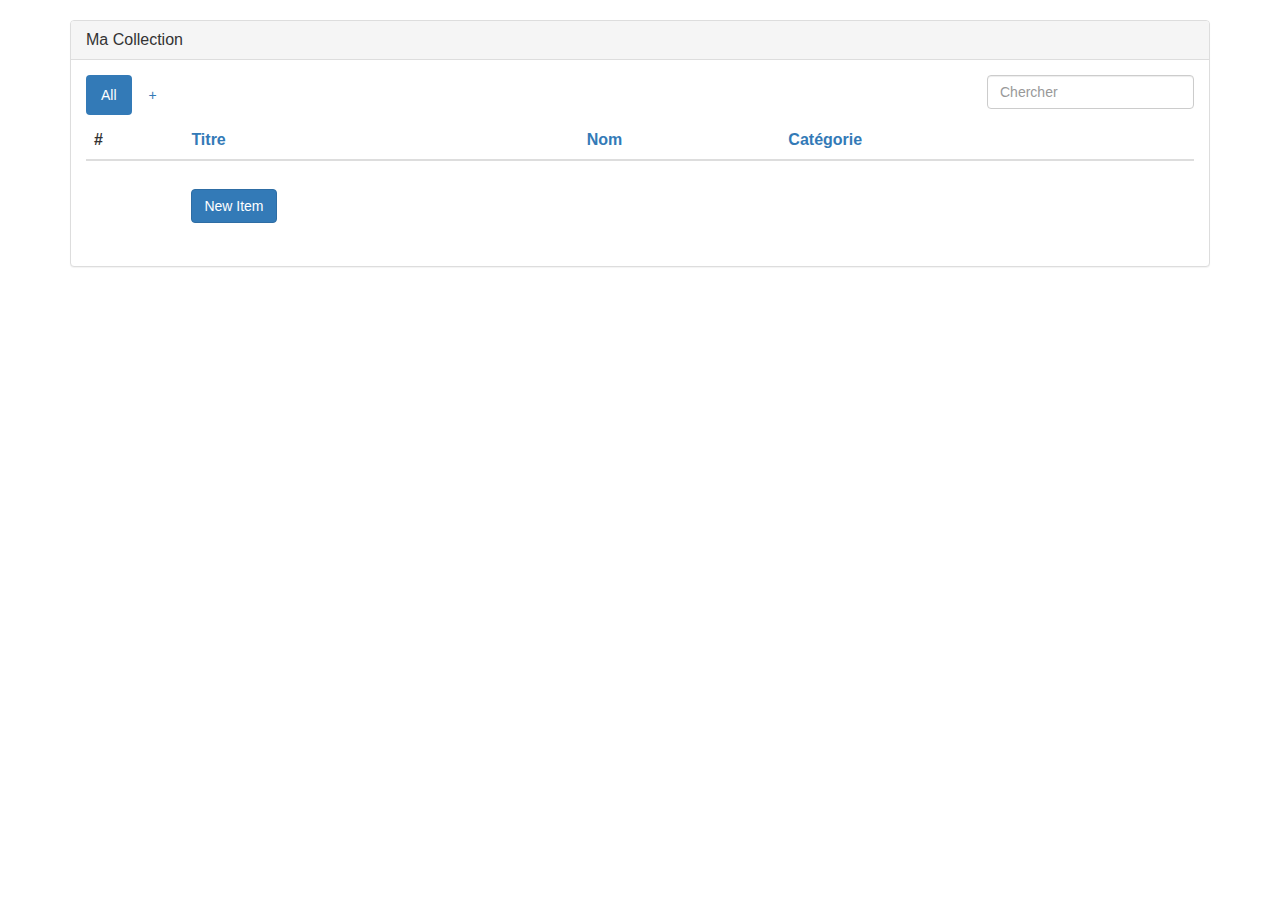
<file: index.html>
<html ng-app="collectify">
<head>
  <meta charset="UTF-8">
  <link rel="stylesheet" type="text/css" href="css/bootstrap.css">
  <link rel="stylesheet" type="text/css" href="css/mystyle.css">

  <script type="text/javascript" src="bower_components/angular/angular.js"> </script>
  <script type="text/javascript" src="bower_components/angular-route/angular-route.js"> </script>
  <script type="text/javascript" src="bower_components/firebase/firebase.js"> </script>
  <script type="text/javascript" src="bower_components/angularfire/dist/angularfire.js"> </script>

  <script type="text/javascript" src="js/newapp.js"> </script>
  <script type="text/javascript" src="routing.js"> </script>

  <!-- Controllers -->
  <script type="text/javascript" src="src/controllers/categoryController.js"> </script>
  <script type="text/javascript" src="src/controllers/itemController.js"> </script>
  
  <!-- Directives -->
  <script type="text/javascript" src="src/directives/itemDecoratorDirective.js"> </script>
  <script type="text/javascript" src="src/directives/categoryDecoratorDirective.js"> </script>
  <script type="text/javascript" src="src/directives/paginationDecoratorDirective.js"> </script>

  <!-- Services -->
  <script type="text/javascript" src="src/services/itemProvider.js"> </script>
  <script type="text/javascript" src="src/services/categoryProvider.js"> </script>

  <!-- Filters -->
  <script type="text/javascript" src="src/filters/filters.js"> </script>

  </head>
  <body>
    <div class="container">
      <div class="panel panel-default" style="margin-top: 20px;">
        <div class="panel-heading">
          <h3 class="panel-title">Ma Collection</h3>
        </div>
        <div ng-view class="panel-body"></div>
        </div>
      </div>
  </body>
</html>
</file>
<file: css/mystyle.css>
#searchbox {
    margin-bottom: 12px;
    margin-top: -40px;
}
.glyphicon-trash:before {
	color: black;
}
.editItem {
	width: 90px;
}
.editSpace {
	margin-top: 20px;
}
.inputText {
	text-transform: capitalize;
}
.form-control[disabled] {
	background: white;
	cursor: default;
	border: none;
	box-shadow: none;
	outline: none;
}
select.form-control[disabled] {
  -moz-appearance: none;
   -webkit-appearance: none;
   appearance: none;
}
.table > thead > tr > th, .table > tbody > tr > th, .table > tfoot > tr > th, .table > thead > tr > td, .table > tbody > tr > td, .table > tfoot > tr > td {
	vertical-align: middle;
}
.categoryEdit {
	margin-top: 6px;
	display: inline-block;
}
#categoryName {
	height: 25px;
	width: 100px;
}
#submit-btn{
	margin-left: 10px;
	margin-top: 2px;
	float: right;
}
.createItem {
	margin-top: 20px;
	margin-bottom: -15px;
}
</file>
